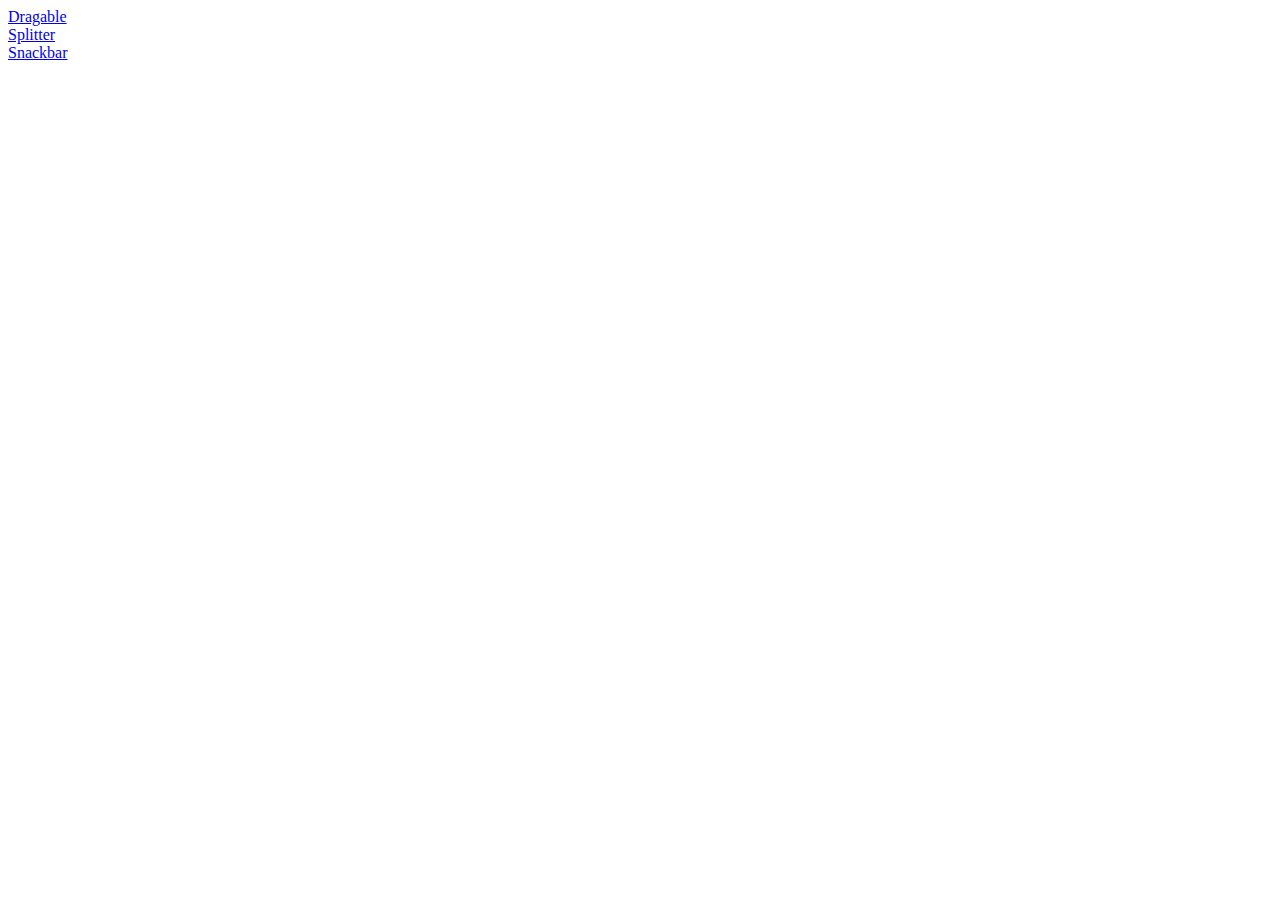
<file: index.html>
<!DOCTYPE html>
<html>
    <head>
        <meta charset="utf-8">
        <title>jQuery Demo</title>
    </head>
    <body>
        <div><a href="./dragable/">Dragable</a></div>
        <div><a href="./splitter/">Splitter</a></div>
        <div><a href="./snackbar/">Snackbar</a></div>
    </body>
</html>
</file>
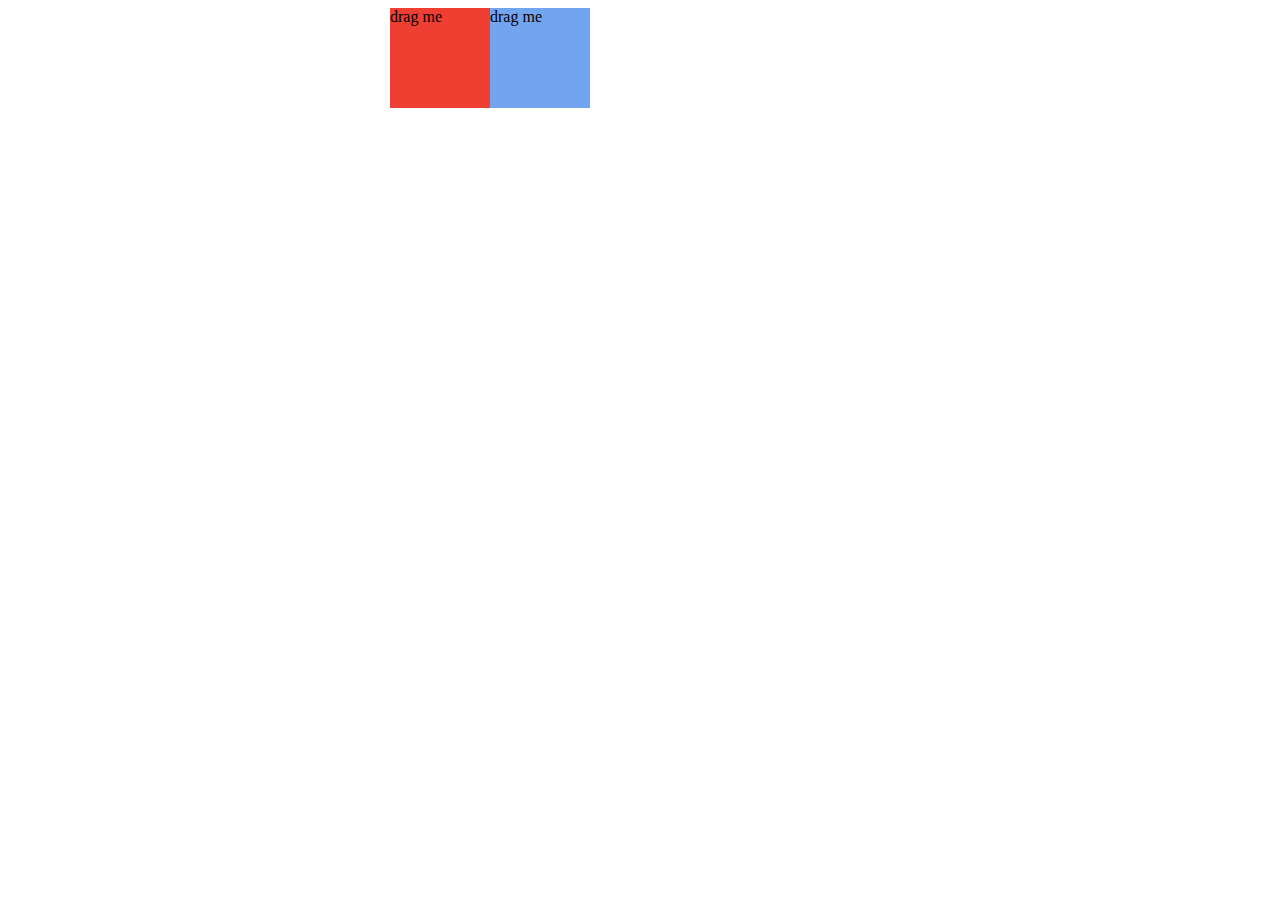
<file: dragable/index.html>
<!DOCTYPE html>
<html>
    <head>
        <meta charset="utf-8">
        <title>Drag</title>
        <script type="text/javascript" src="../jquery.min.js">

        </script>
        <script type="text/javascript" src="./index.js">

        </script>

        <style media="screen">
            .container {
                position: relative;
                width: 500px;
                margin: 0 auto;
            }
            .dragable {
                width: 100px;
                height: 100px;
                position: absolute;;
            }
            .red {
                background-color: #EF3e32;
            }
            .blue {
                background-color: #73A4EF;
                left: 100px;
            }
        </style>
    </head>
    <body>
        <div class="container">
            <div class="dragable red">drag me</div>
            <div class="dragable blue"> drag me</div>
        </div>
        <script type="text/javascript">
            $('.dragable').dragable();
        </script>
    </body>
</html>
</file>
